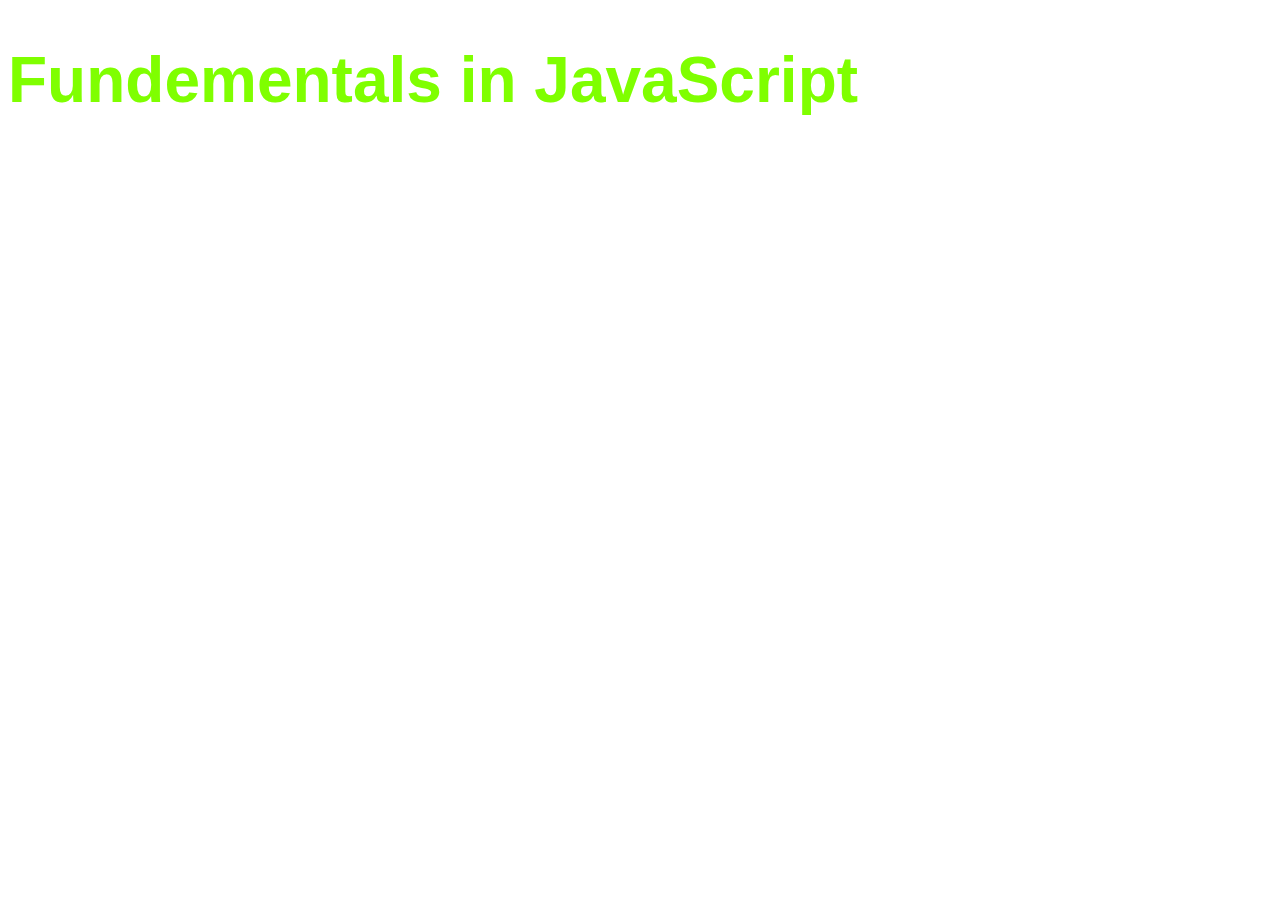
<file: fun/index.html>
<!doctype html> 
<html>
  <head>
    <title>Fundementals in JavaScript</title>
    <link rel="stylesheet" href="styles.css">
  </head>
  <body>
    <h1>Fundementals in JavaScript</h1>
  <body>  
</html>
</file>
<file: fun/styles.css>
body {
    font-family: "Comic Sans MS", Helvetica, sans-serif;
    font-size: 2rem;
    color: chartreuse;
    backround: hotpink;
]
</file>
